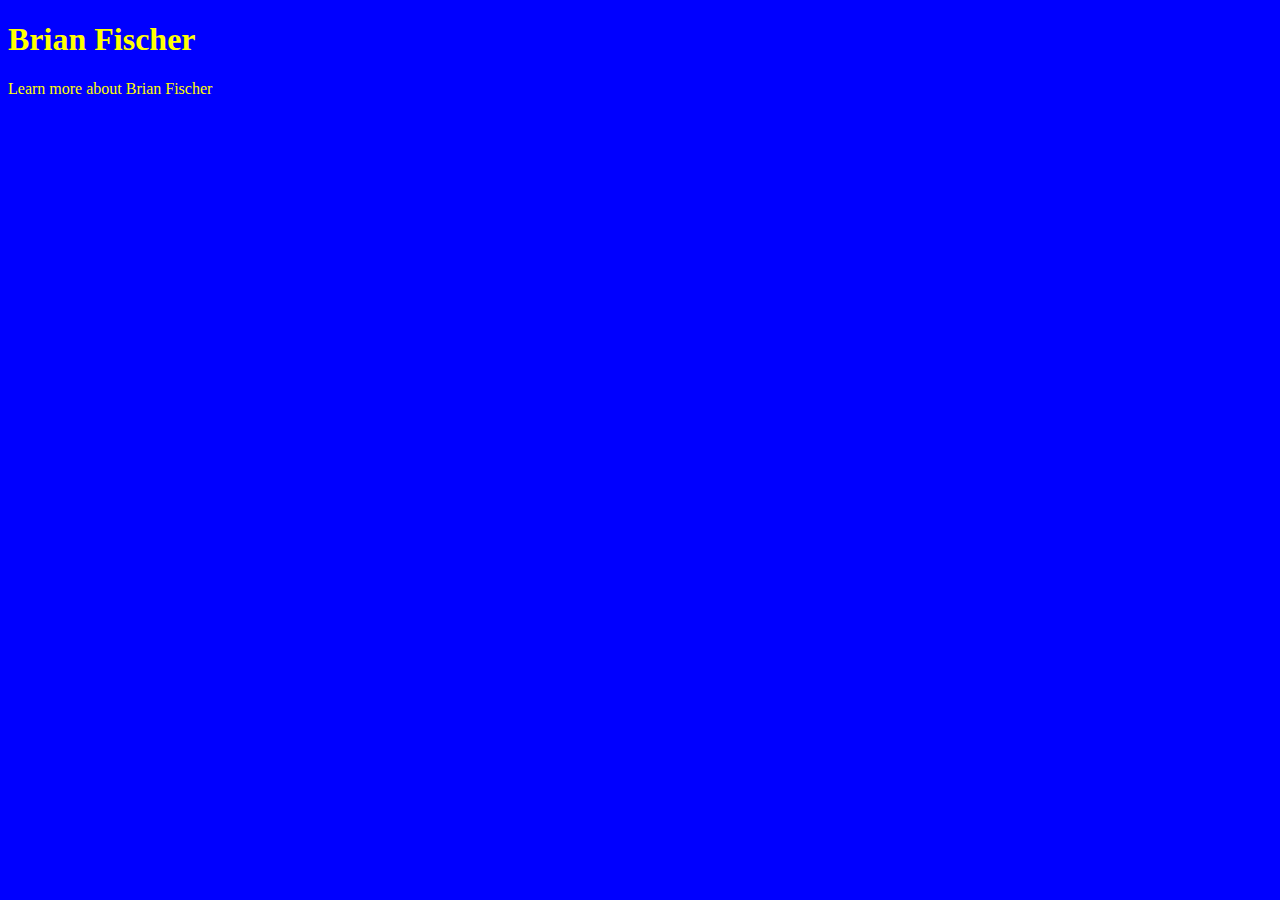
<file: unit_1/index.html>
<!DOCTYPE html>
<html>
	<head>
		<title>Brian Fischer's Page</title>
		<link rel="stylesheet" type="text/css" href="css/style.css">
	</head>

	<body>
	<h1>Brian Fischer</h1>
	<p>Learn more about Brian Fischer</p>
	</body>
</html>
</file>
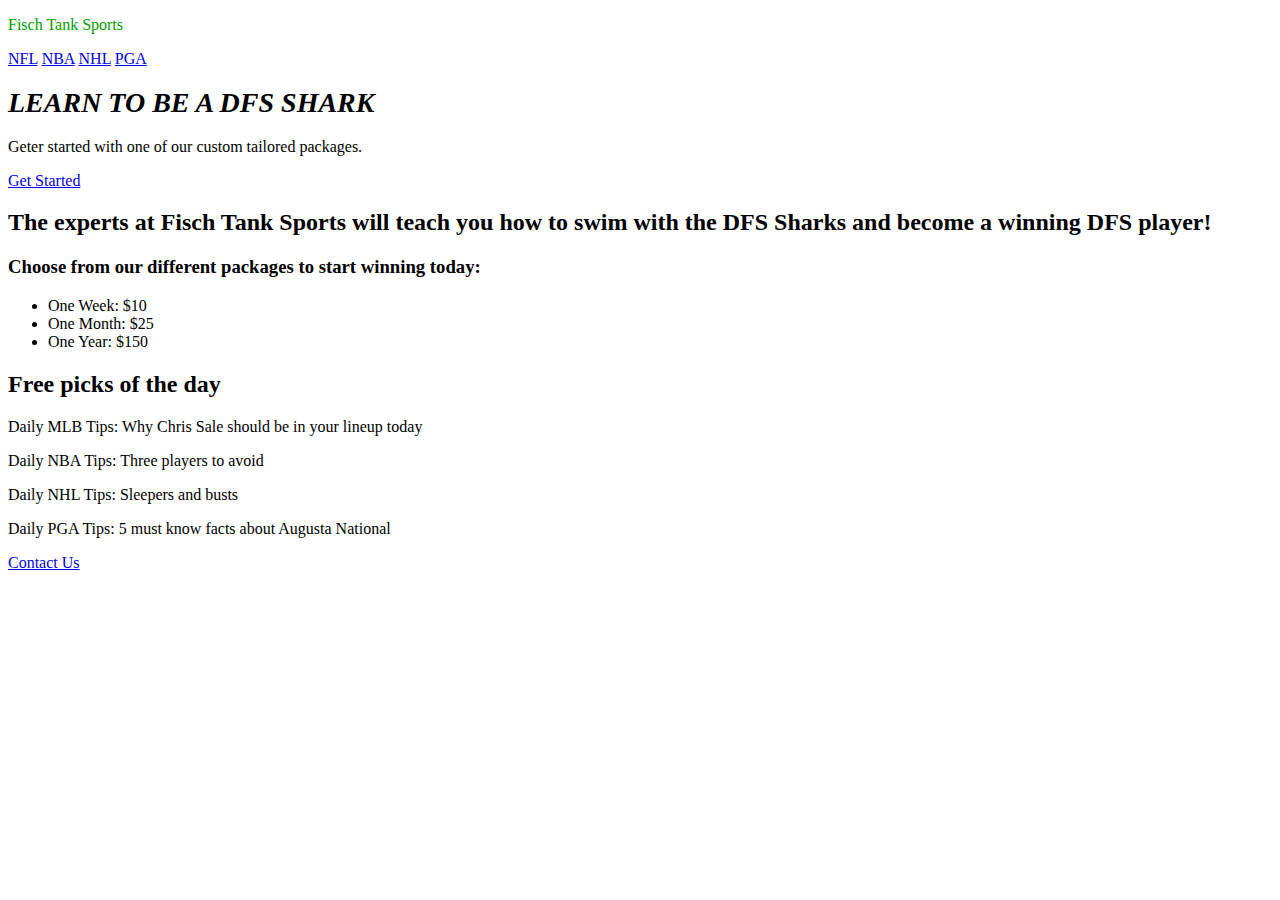
<file: unit_3/index.html>
<!DOCTYPE html>
<html>
<head>
	<title>Fisch Tank Sports</title>
	<link rel="stylesheet" type="text/css" href="css/style.css">
</head>
<body>
	<header title="Fisch Tank">
		<p class="logo">Fisch Tank Sports</p>
		<nav>
			<a href="#">NFL</a>
			<a href="#">NBA</a>
			<a href="#">NHL</a>
			<a href="#">PGA</a>
		</nav>
	</header>
	<section id="intro">
		<h1 id="slogan">Learn to be a DFS Shark</h1>
		<p>Geter started with one of our custom tailored packages.</p>
		<a href="#" class="cta">Get Started</a>
	</section>
	<section>
		<h2>The experts at Fisch Tank Sports will teach you how to swim with the DFS Sharks and become a winning DFS player!</h2>
		<h3>Choose from our different packages to start winning today:</h3>
		<ul>
		      <li>One Week: $10</li>
		      <li>One Month: $25</li>
		      <li>One Year: $150</li>
		</ul>
	</section>
	<section>
		<h2>Free picks of the day</h2>
		<p>Daily MLB Tips: Why Chris Sale should be in your lineup today</p>
		<p>Daily NBA Tips: Three players to avoid</p>
		<p>Daily NHL Tips: Sleepers and busts</p>
		<p>Daily PGA Tips: 5 must know facts about Augusta National</p>
	</section>
	<footer>
	  	<a href="mailto:bfischer@draftkings.com?Subject=Fisch Tank Sports Contact Form">Contact Us</a>
	</footer>
</body>
</html>
</file>
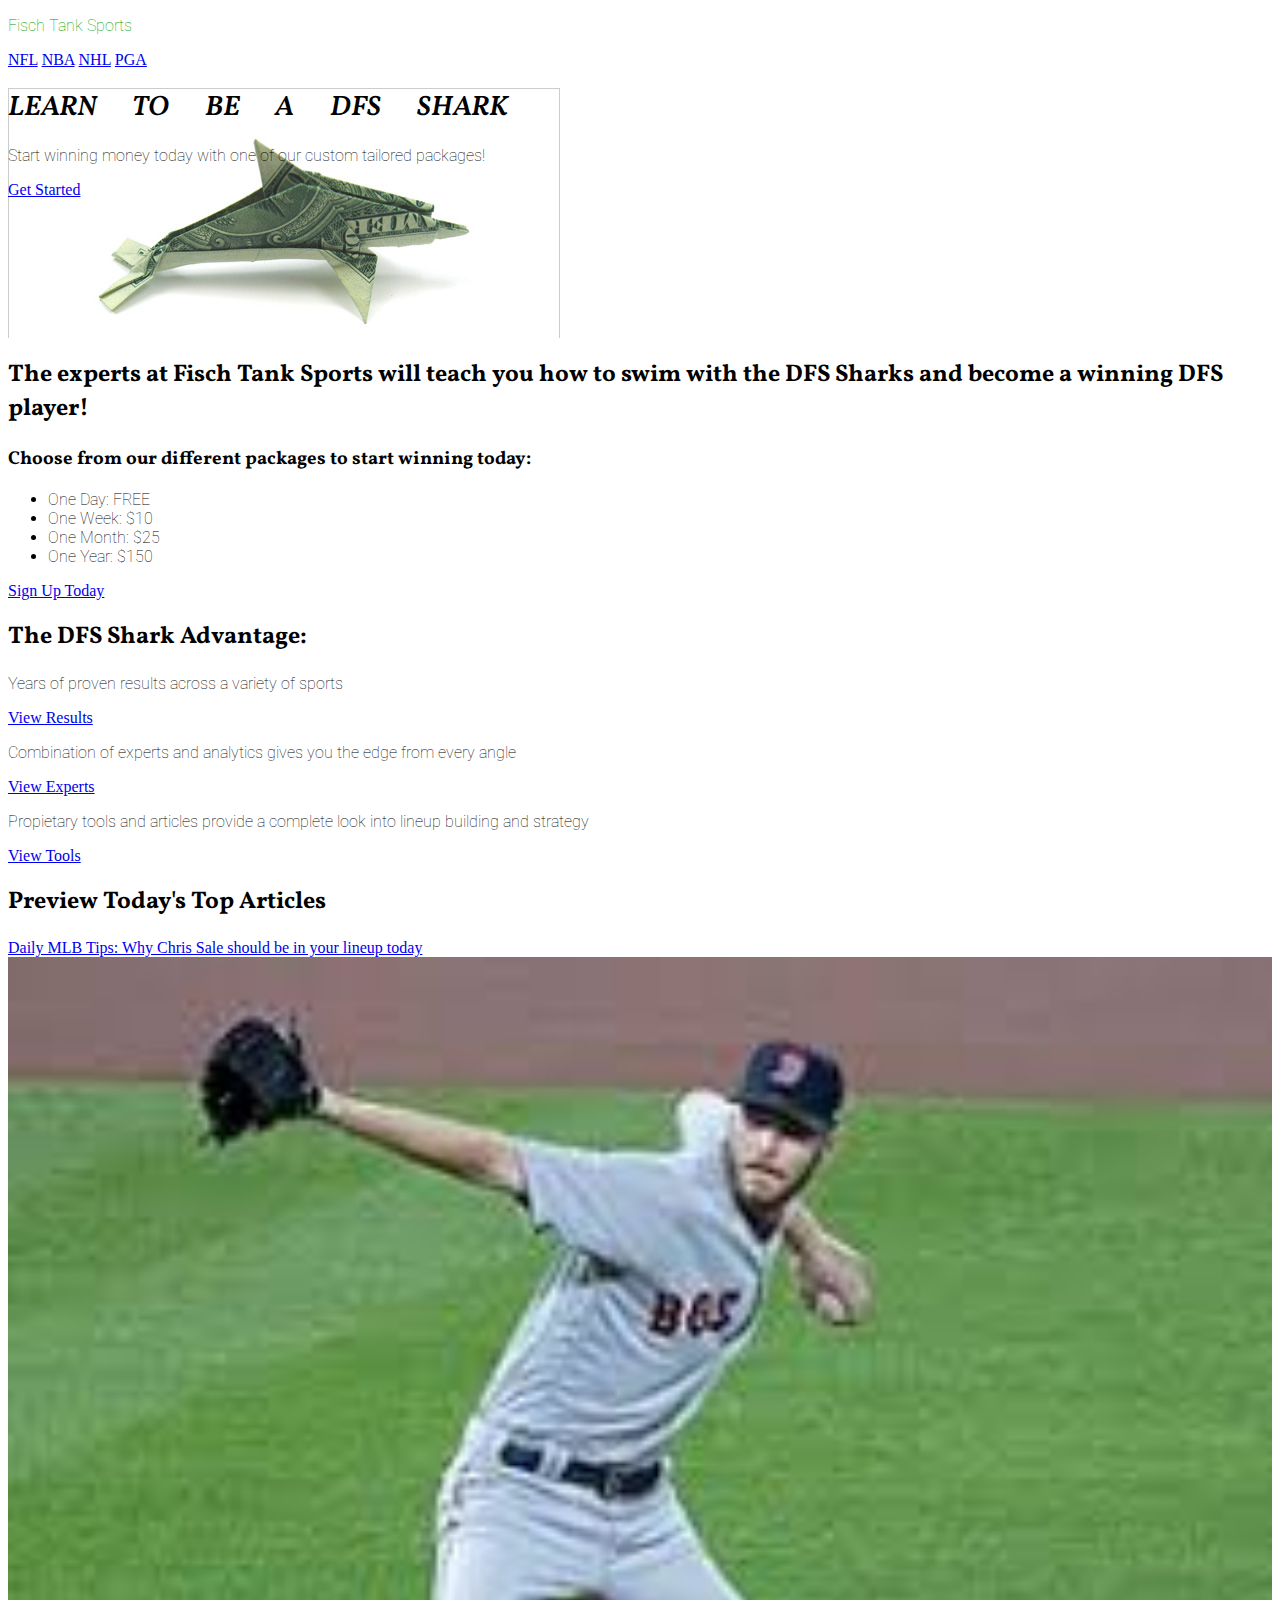
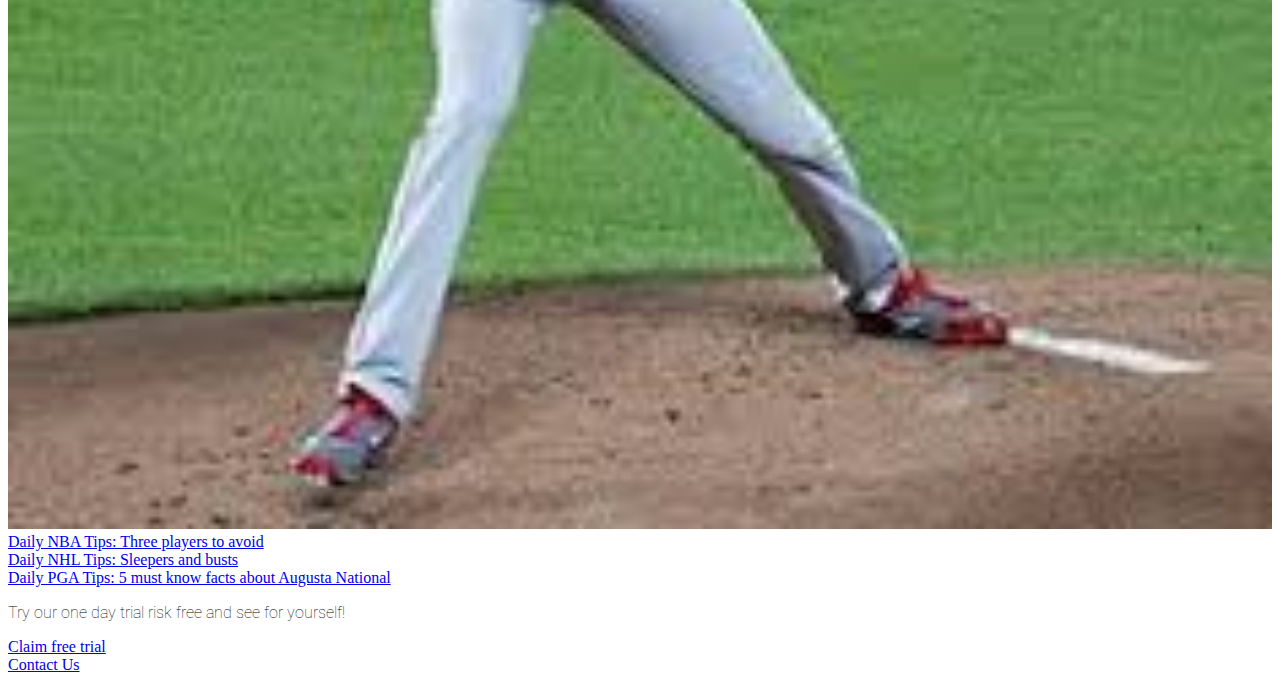
<file: unit_4/index.html>
<!DOCTYPE html>
<html>
<head>
	<title>Fisch Tank Sports</title>
	<link rel="stylesheet" type="text/css" href="css/style.css">
</head>
<body>
	<header title="Fisch Tank">
		<p class="logo">Fisch Tank Sports</p>
		<nav>
			<a href="#">NFL</a>
			<a href="#">NBA</a>
			<a href="#">NHL</a>
			<a href="#">PGA</a>
		</nav>
	</header>
	<section id="intro">
		<h1 id="slogan">Learn to be a DFS Shark</h1>
		<p>Start winning money today with one of our custom tailored packages!</p>
		<a href="#" class="cta">Get Started</a>
	</section>
	<section>
		<h2>The experts at Fisch Tank Sports will teach you how to swim with the DFS Sharks and become a winning DFS player!</h2>
		<h3>Choose from our different packages to start winning today:</h3>
		<ul>
					<li>One Day: FREE</li>
					<li>One Week: $10</li>
		      <li>One Month: $25</li>
		      <li>One Year: $150</li>
		</ul>
		<a href="#">Sign Up Today</a>
	</section>
	<section>
		<h2>The DFS Shark Advantage:</h2>
		<p>Years of proven results across a variety of sports</p>
		<a href="#">View Results</a>
		<p>Combination of experts and analytics gives you the edge from every angle</p>
		<a href="#">View Experts</a>
		<p>Propietary tools and articles provide a complete look into lineup building and strategy</p>
		<a href="#">View Tools</a>
	</section>
	<section>
		<h2>Preview Today's Top Articles</h2>
		<a href='#'>Daily MLB Tips: Why Chris Sale should be in your lineup today</a>
		<img src="images/chris_sale.jpg" alt="Chris Sale">
			<br>
		<a href='#'>Daily NBA Tips: Three players to avoid</a>
			<br>
		<a href='#'>Daily NHL Tips: Sleepers and busts</a>
			<br>
		<a href='#'>Daily PGA Tips: 5 must know facts about Augusta National</a>
	</section>
	<section>
		<p>Try our one day trial risk free and see for yourself!</p>
		<a href='#'>Claim free trial</a>
	</section>
	<footer>
	  	<a href="mailto:bfischer@draftkings.com?Subject=Fisch Tank Sports Contact Form">Contact Us</a>
	</footer>
</body>
</html>
</file>
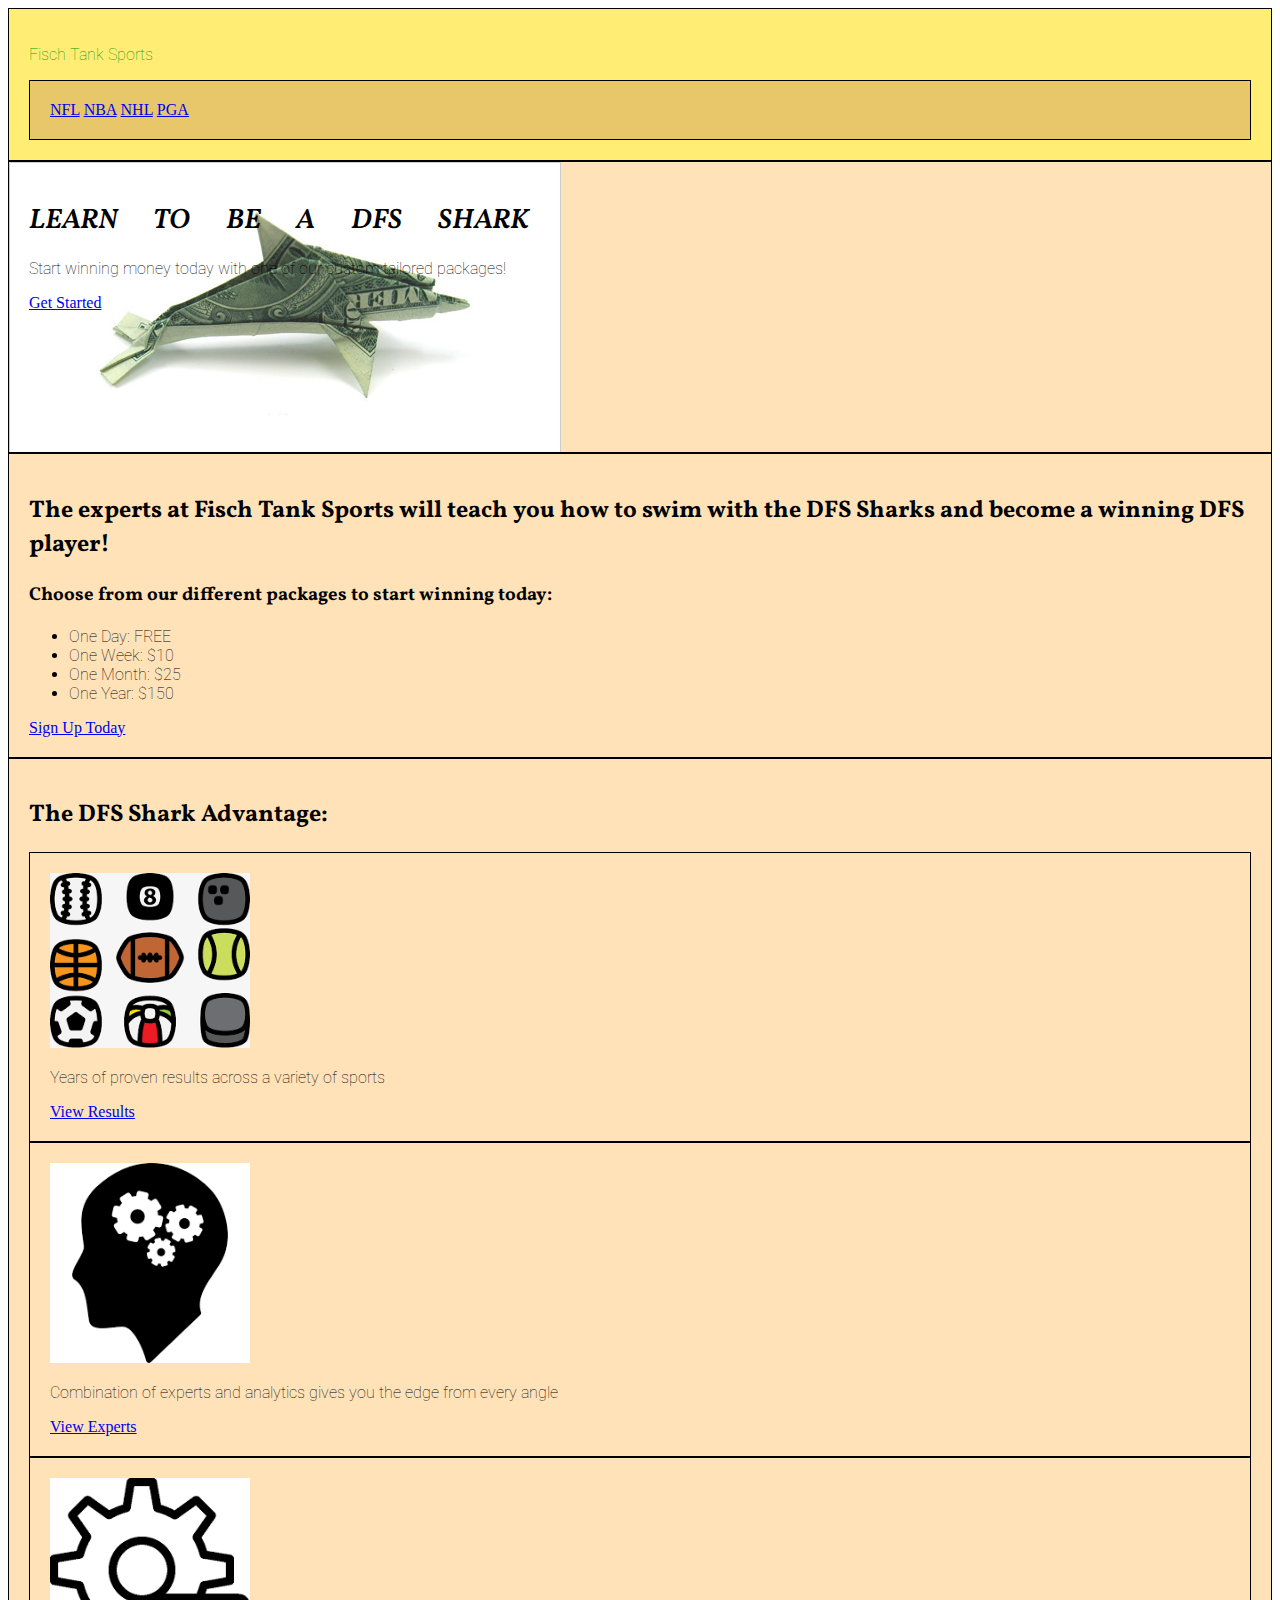
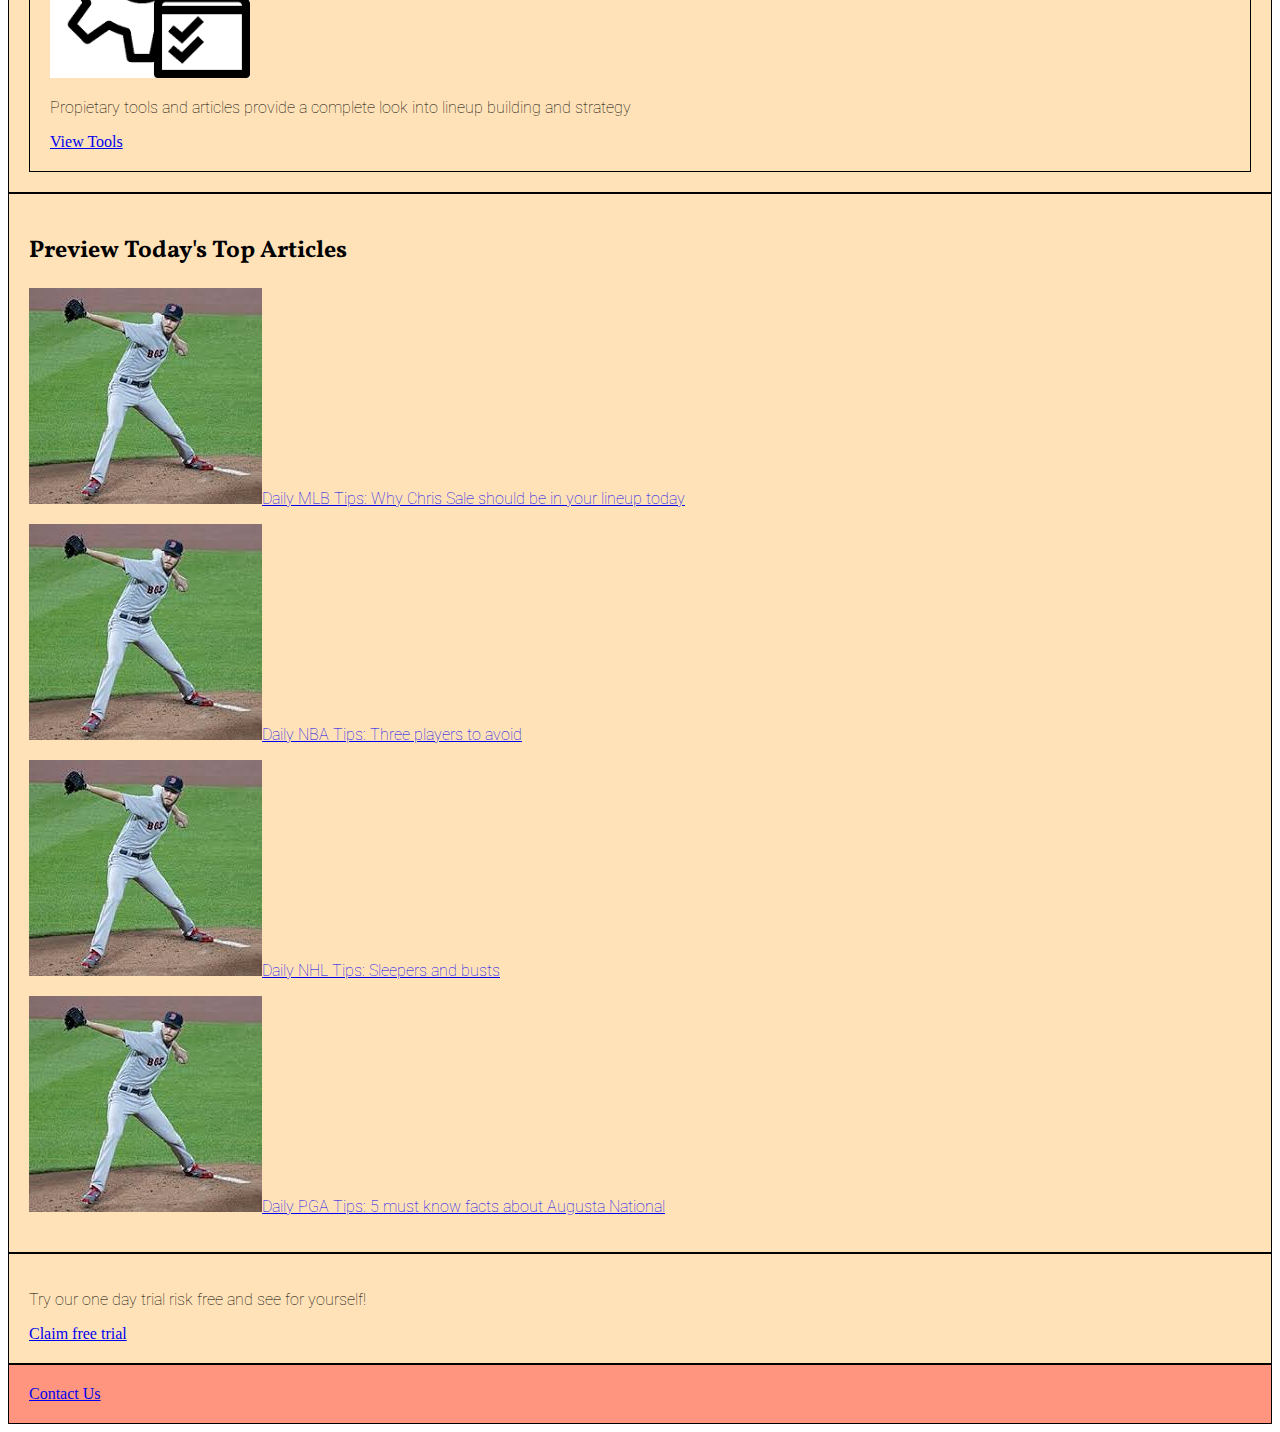
<file: unit_5/index.html>
<!DOCTYPE html>
<html>
<head>
	<title>Fisch Tank Sports</title>
	<link rel="stylesheet" type="text/css" href="css/style.css">
</head>
<body>
	<header title="Fisch Tank">
		<p class="logo">Fisch Tank Sports</p>
		<nav>
			<a href="#">NFL</a>
			<a href="#">NBA</a>
			<a href="#">NHL</a>
			<a href="#">PGA</a>
		</nav>
	</header>
	<section id="intro">
		<h1 id="slogan">Learn to be a DFS Shark</h1>
		<p>Start winning money today with one of our custom tailored packages!</p>
		<a href="#" class="cta">Get Started</a>
	</section>
	<section id="packages">
		<h2>The experts at Fisch Tank Sports will teach you how to swim with the DFS Sharks and become a winning DFS player!</h2>
		<h3>Choose from our different packages to start winning today:</h3>
		<ul>
					<li>One Day: FREE</li>
					<li>One Week: $10</li>
		      <li>One Month: $25</li>
		      <li>One Year: $150</li>
		</ul>
		<a href="#">Sign Up Today</a>
	</section>
	<section id="details">
		<h2>The DFS Shark Advantage:</h2>
		<div>
			<img src="images/icons.png" alt="Sports Icon">
			<p>Years of proven results across a variety of sports</p>
			<a href="#">View Results</a>
		</div>
		<div>
				<img src="images/expert.png" alt="Expert Icon">
			<p>Combination of experts and analytics gives you the edge from every angle</p>
			<a href="#">View Experts</a>
		</div>
		<div>
				<img src="images/tools.png" alt="Tools Icon">
			<p>Propietary tools and articles provide a complete look into lineup building and strategy</p>
			<a href="#">View Tools</a>
		</div>
	</section>
	<section ="articles">
		<h2>Preview Today's Top Articles</h2>
		<p>
			<a href='#'><img src="images/chris_sale.jpg" alt="Chris Sale">Daily MLB Tips: Why Chris Sale should be in your lineup today</a>
		</p>
		<p>
			<a href='#'><img src="images/chris_sale.jpg" alt="Chris Sale">Daily NBA Tips: Three players to avoid</a>
		</p>
		<p>
			<a href='#'><img src="images/chris_sale.jpg" alt="Chris Sale">Daily NHL Tips: Sleepers and busts</a>
		</p>
		<p>
			<a href='#'><img src="images/chris_sale.jpg" alt="Chris Sale">Daily PGA Tips: 5 must know facts about Augusta National</a>
		</p>
	</section>
	<section id="trial">
		<p>Try our one day trial risk free and see for yourself!</p>
		<a href='#'>Claim free trial</a>
	</section>
	<footer>
	  	<a href="mailto:bfischer@draftkings.com?Subject=Fisch Tank Sports Contact Form">Contact Us</a>
	</footer>
</body>
</html>
</file>
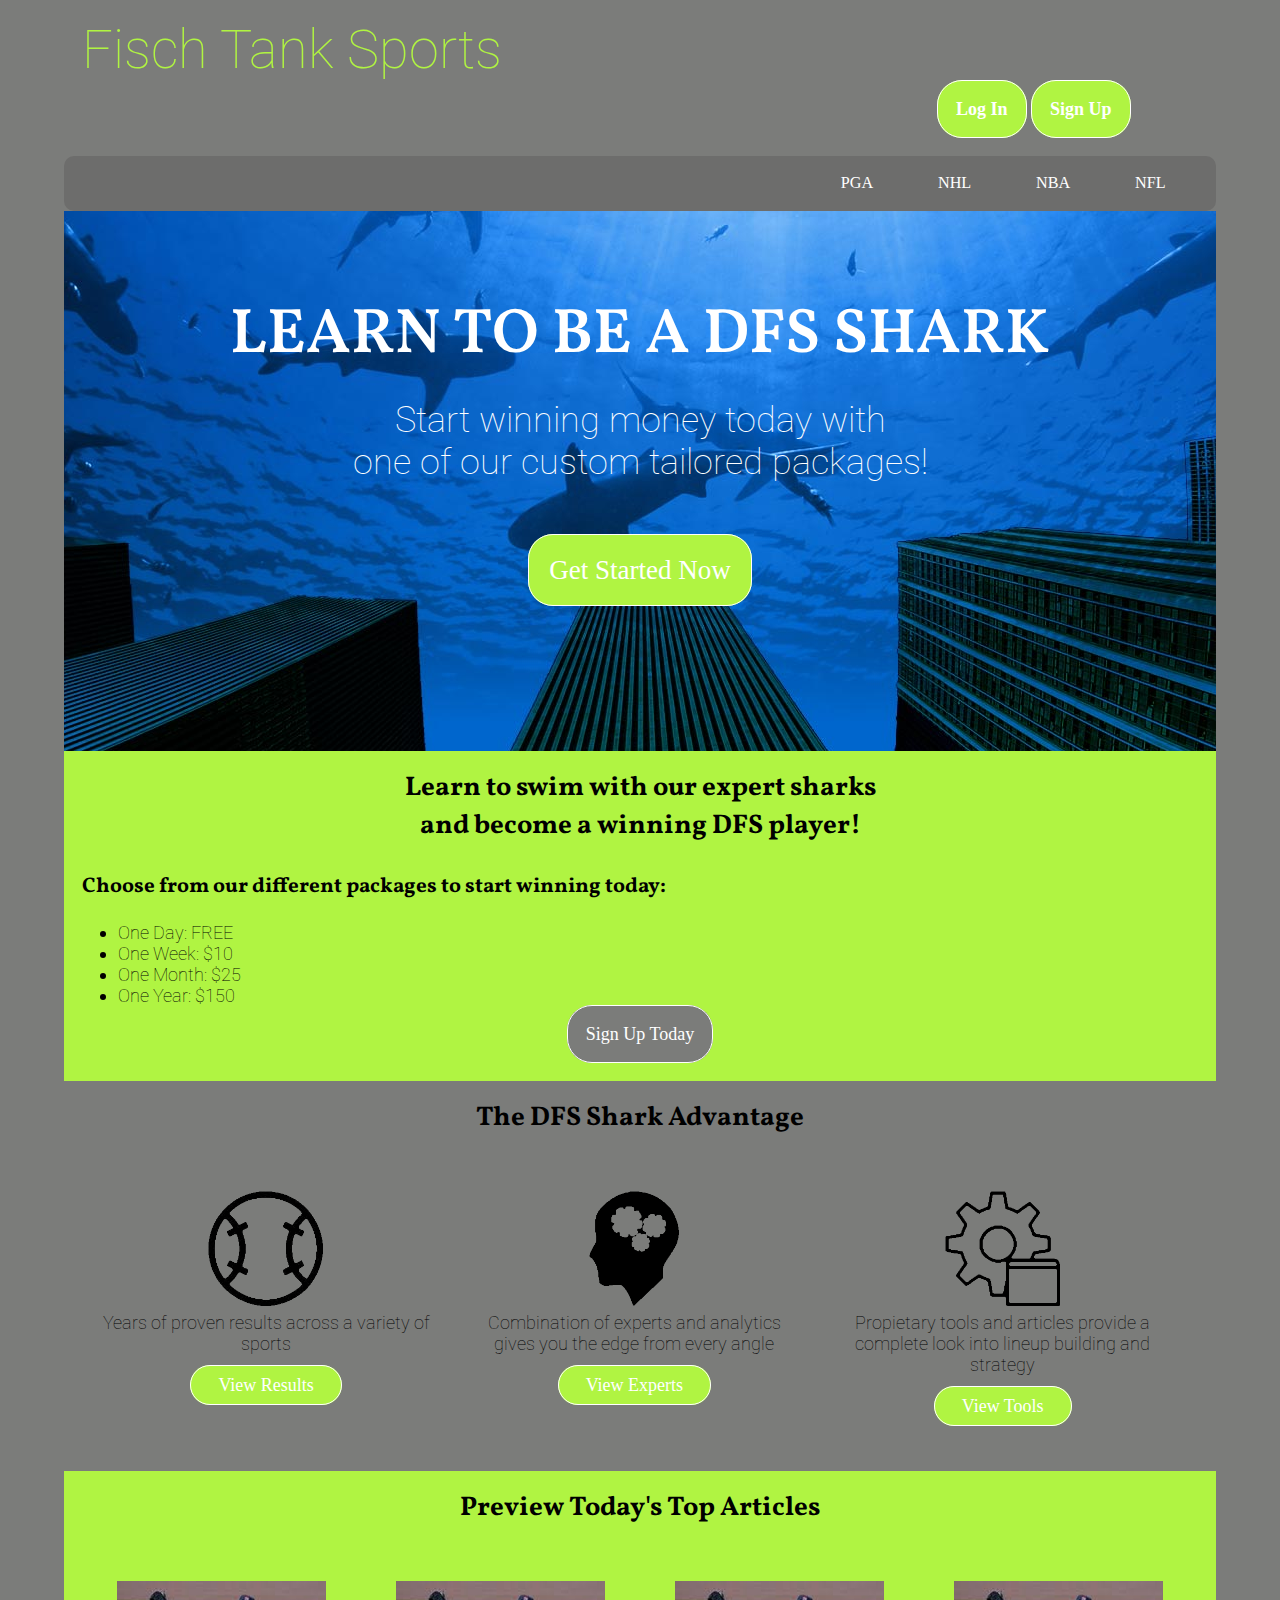
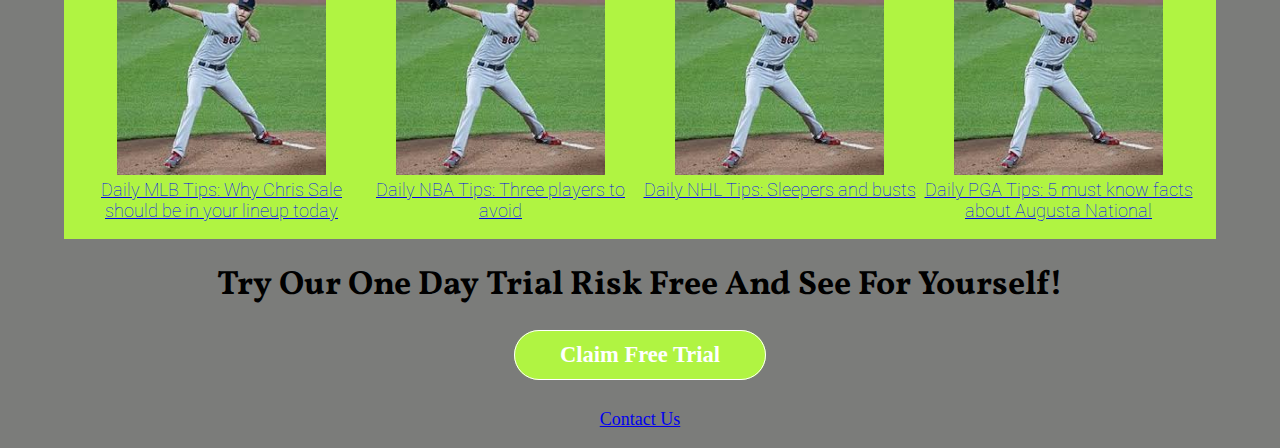
<file: unit_6/index.html>
<!DOCTYPE html>
<html>
<head>
	<title>Fisch Tank Sports</title>
	<link rel="stylesheet" type="text/css" href="css/style.css">
</head>
<body>
	<header title="Fisch Tank" class="clearfix">
		<p class="logo">Fisch Tank Sports</p>
		<div id="login">
			<a href='#'>Log In</a>
			<a href='#'>Sign Up</a>
		</div>
	</header>
		<nav class="clearfix">
			<a href="#">NFL</a>
			<a href="#">NBA</a>
			<a href="#">NHL</a>
			<a href="#">PGA</a>
		</nav>
	<section id="intro">
		<h1 id="slogan">Learn to be a DFS Shark</h1>
		<p>Start winning money today with <br>one of our custom tailored packages!</p>
		<a href="#" class="cta">Get Started Now</a>
	</section>
	<section id="packages">
		<h2>Learn to swim with our expert sharks<br> and become a winning DFS player!</h2>
		<h3>Choose from our different packages to start winning today:</h3>
		<ul>
					<li>One Day: FREE</li>
					<li>One Week: $10</li>
		      <li>One Month: $25</li>
		      <li>One Year: $150</li>
		</ul>
		<a href="#">Sign Up Today</a>
	</section>
	<section id="details" class="clearfix">
		<h2>The DFS Shark Advantage</h2>
		<div>
			<img src="images/image.png" alt="Sports Icon">
			<p>Years of proven results across a variety of sports</p><br>
			<a href="#">View Results</a>
		</div>
		<div>
				<img src="images/head.png" alt="Expert Icon">
			<p>Combination of experts and analytics gives you the edge from every angle</p><br>
			<a href="#">View Experts</a>
		</div>
		<div>
				<img src="images/tools.png" alt="Tools Icon">
			<p>Propietary tools and articles provide a complete look into lineup building and strategy</p><br>
			<a href="#">View Tools</a>
		</div>
	</section>
	<section id="articles" class="clearfix">
		<h2>Preview Today's Top Articles</h2>
		<p>
			<a href='#'><img src="images/chris_sale.jpg" alt="Chris Sale"><br>Daily MLB Tips: Why Chris Sale should be in your lineup today</a>
		</p>
		<p>
			<a href='#'><img src="images/chris_sale.jpg" alt="Chris Sale"><br>Daily NBA Tips: Three players to avoid</a>
		</p>
		<p>
			<a href='#'><img src="images/chris_sale.jpg" alt="Chris Sale"><br>Daily NHL Tips: Sleepers and busts</a>
		</p>
		<p>
			<a href='#'><img src="images/chris_sale.jpg" alt="Chris Sale"><br>Daily PGA Tips: 5 must know facts about Augusta National</a>
		</p>
	</section>
	<section id="trial">
		<h2>Try our one day trial risk free and see for yourself!</h2>
		<a href='#'>Claim free trial</a>
	</section>
	<footer>
	  	<a href="mailto:bfischer@draftkings.com?Subject=Fisch Tank Sports Contact Form">Contact Us</a>
	</footer>
</body>
</html>
</file>
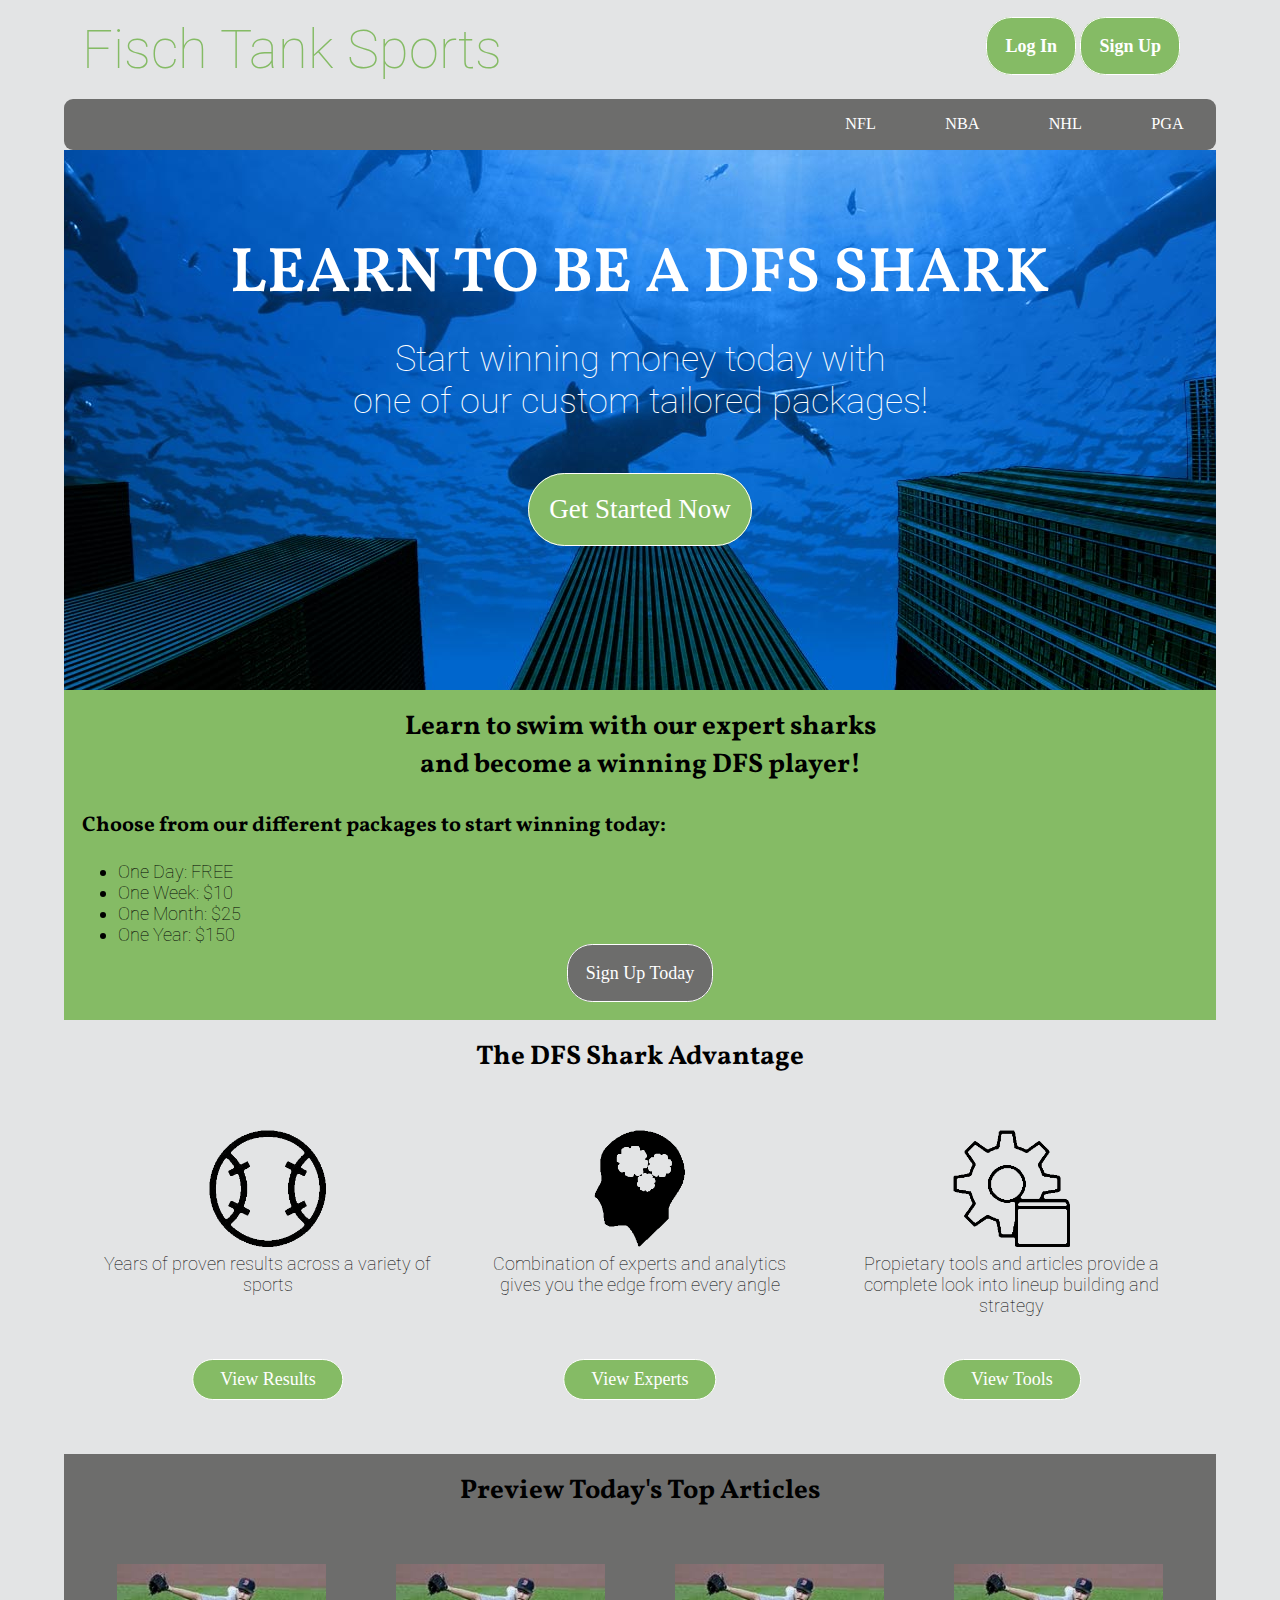
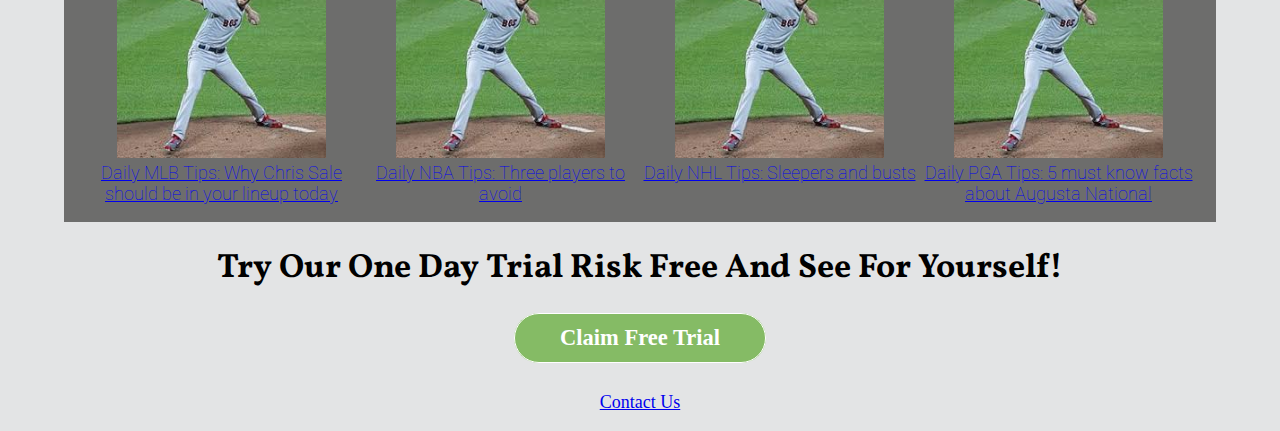
<file: unit_8/index.html>
<!DOCTYPE html>
<html>
<meta name="viewport" content="width=device-width, initial-scale=1">
<head>
	<title>Fisch Tank Sports</title>
	<link rel="stylesheet" type="text/css" href="css/style.css">
</head>
<body>
	<header title="Fisch Tank" class="clearfix">
		<p class="logo">Fisch Tank Sports</p>
		<div id="login">
			<a href='#'>Log In</a>
			<a id="sign-up" href='#'>Sign Up</a>
		</div>
	</header>
		<nav class="clearfix">
			<a href="#">NFL</a>
			<a href="#">NBA</a>
			<a href="#">NHL</a>
			<a href="#">PGA</a>
		</nav>
	<section id="intro">
		<h1 id="slogan">Learn to be a DFS Shark</h1>
		<p>Start winning money today with <br>one of our custom tailored packages!</p>
		<a href="#" class="cta">Get Started Now</a>
	</section>
	<section id="packages">
		<h2>Learn to swim with our expert sharks<br> and become a winning DFS player!</h2>
		<h3>Choose from our different packages to start winning today:</h3>
		<ul>
					<li>One Day: FREE</li>
					<li>One Week: $10</li>
		      <li>One Month: $25</li>
		      <li>One Year: $150</li>
		</ul>
		<a href="#">Sign Up Today</a>
	</section>
	<section id="details" class="clearfix">
		<h2>The DFS Shark Advantage</h2>
		<div>
			<img src="images/image.png" alt="Sports Icon">
			<p>Years of proven results across a variety of sports</p>
			<a href="#">View Results</a>
		</div>
		<div>
				<img src="images/head.png" alt="Expert Icon">
			<p>Combination of experts and analytics gives you the edge from every angle</p>
			<a href="#">View Experts</a>
		</div>
		<div>
				<img src="images/tools.png" alt="Tools Icon">
			<p>Propietary tools and articles provide a complete look into lineup building and strategy</p>
			<a href="#">View Tools</a>
		</div>
	</section>
	<section id="articles" class="clearfix">
		<h2>Preview Today's Top Articles</h2>
		<p>
			<a href='#'><img src="images/chris_sale.jpg" alt="Chris Sale"><br>Daily MLB Tips: Why Chris Sale should be in your lineup today</a>
		</p>
		<p>
			<a href='#'><img src="images/chris_sale.jpg" alt="Chris Sale"><br>Daily NBA Tips: Three players to avoid</a>
		</p>
		<p>
			<a href='#'><img src="images/chris_sale.jpg" alt="Chris Sale"><br>Daily NHL Tips: Sleepers and busts</a>
		</p>
		<p>
			<a href='#'><img src="images/chris_sale.jpg" alt="Chris Sale"><br>Daily PGA Tips: 5 must know facts about Augusta National</a>
		</p>
	</section>
	<section id="trial">
		<h2>Try our one day trial risk free and see for yourself!</h2>
		<a href='#'>Claim free trial</a>
	</section>
	<footer>
	  	<a href="mailto:bfischer@draftkings.com?Subject=Fisch Tank Sports Contact Form">Contact Us</a>
	</footer>
</body>
</html>
</file>
<file: unit_1/css/style.css>
body {
	background-color: blue;
}

h1, p {
	color: yellow;
}
</file>
<file: unit_3/css/style.css>
header {
    color: #009E00;
}

img {
  width: 100%;
  height: auto;
}


h1 {
  font-size: 54px;
  font-weight: 600;
  text-transform: uppercase;
}

#slogan {
  font-style: italic;
  font-size: 28px;
}
</file>
<file: unit_4/css/style.css>
@import url('https://fonts.googleapis.com/css?family=Roboto:700|Vollkorn');

h1, h2, h3, h4, h5, h6 {
  font-family: 'Vollkorn', serif;
}

p, ul {
  font-family: 'Roboto', sans-serif;
  font-weight: lighter;
}

header {
    color: #009E00;
}

img {
  width: 100%;
  height: auto;
}

h1 {
  font-size: 54px;
  font-weight: 600;
  text-transform: uppercase;
}

#intro {
  background-image: url(../images/shark.jpg);
  background-repeat: no-repeat;
  background-size: auto;
  height: 250px;
}

#slogan {
  font-style: italic;
  font-size: 28px;
  word-spacing: 1.1em;
}
</file>
<file: unit_5/css/style.css>
@import url('https://fonts.googleapis.com/css?family=Roboto|Vollkorn');

h1, h2, h3, h4, h5, h6 {
  font-family: 'Vollkorn', serif;
}

p, ul {
  font-family: 'Roboto', sans-serif;
  font-weight: lighter;
}

header {
    color: #009E00;
    background-color: #FFED74;
    border: 1px black solid;
    padding: 20px;
}

nav {
    background-color: #E8C66A;
    border: 1px black solid;
    padding: 20px;
  }

footer {
  background-color: #FF957E;
  border: 1px black solid;
  padding: 20px;
}

div, section {
  background-color: #FFE2B8;
  border: 1px black solid;
  padding: 20px;
}

h1 {
  font-size: 54px;
  font-weight: 600;
  text-transform: uppercase;
}

#intro {
  background-image: url(../images/shark.jpg);
  background-repeat: no-repeat;
  background-size: auto;
  height: 250px;
}

#slogan {
  font-style: italic;
  font-size: 28px;
  word-spacing: 1.1em;
}

#details img {
  width: 200px;
}

#articles img{
  width: 200px;
}
</file>
<file: unit_6/css/style.css>
@import url('https://fonts.googleapis.com/css?family=Roboto|Vollkorn');

.clearfix:after {
  visibility: hidden;
    display: block;
    font-size: 0;
    content: " ";
    clear: both;
    height: 0;
}

* { margin:0; padding:0; box-sizing:border-box; }

h1, h2, h3, h4, h5, h6 {
  font-family: 'Vollkorn', serif;
}

p, ul {
  font-family: 'Roboto', sans-serif;
  font-weight: lighter;
}

body {
  font-size: 18px;
  width: 90%;
  margin: auto;
  background-color: #7b7c7a;
}

header {
    color: #b0f442;
    background-color: #7b7c7a;
    padding: 1em;
}

nav {
  border-radius: 10px;
    background-color: #6d6d6c;
    padding: 1em;
    width: 100%;
  }

nav a {
  background-color: none;
  float: right;
  padding: 0 2em;
  text-decoration: none;
  color: white;
  font-size: .9em;
}

nav a:hover {
  font-weight: bold;
  color: #b0f442;
}

nav a:active {
  text-decoration: underline;
}

footer {
  background-color: #7b7c7a;
  padding: 1em;
  text-align:center;
}

div, section {
  background-color: #b0f442;
  padding: 1em;
}

h1 {
  font-size: 3em;
  font-weight: 600;
  text-transform: uppercase;
}

header p {
  font-size: 3em;
  text-align: left;
}

#login {
  float:right;
  width: 25%;
  background-color: inherit;
  border: none;
}

#login a {
  border-radius: 25px;
  border: 1px solid white;
  padding: 1em;
  background-color: #b0f442;
  text-decoration: none;
  font-weight: bold;
  color: white;
  text-align: center;
}

#login a:hover {
  border: none;
  font-weight: bolder;
  color: #7b7c7a;
}

#login a:active {
  text-decoration: underline;
}

#intro {
  background-image: url(../images/shark-2.jpg);
  background-repeat: no-repeat;
  background-size: auto;
  background-position: center;
  background-color: #7b7c7a;
  min-height: 30em;
  color: white;
  text-align: center;
}

#intro p{
  font-size: 2em;
  padding-bottom: 2em;
}

#slogan {
  font-size: 3.5em;
  padding-top: 1em;
  padding-bottom: .3em;
}

#intro a {
  padding: .75em;
  background-color: #b0f442;
  font-size: 1.5em;
  text-decoration: none;
  border-radius: 25px;
  border: 1px solid white;
  color: white;
}

#intro a:hover {
  border: none;
  font-weight: bolder;
  color: #7b7c7a;
}

#intro a:active {
  text-decoration: underline;
}

#packages {
  text-align: center;
  padding-bottom: 2em;
}

#packages h2 {
  text-align: center;
  padding-bottom: 1em;
}

#packages h3 {
  text-align: left;
  padding-bottom: 1em;
}

#packages ul {
  padding-left: 2em;
  text-align: left;
  padding-bottom: 1em;
}

#packages a {
  padding: 1em;
  background-color: #7b7c7a;
  font-size: 1em;
  text-decoration: none;
  border-radius: 25px;
  border: 1px solid white;
  color: white;
}

#packages a:hover {
  border: none;
  font-weight: bolder;
  color: #b0f442;
}

#packages a:active {
  text-decoration: underline;
}

#details {
  background-color: #7b7c7a;
  padding: 1em;
  text-align: center;
}

#details div {
  background-color: inherit;
  margin: auto;
  float: left;
  width: 33%;
  min-height: 13em;
  padding-top: 3em;
  padding-bottom: 2em;
}

#details img {
  width: 35%;
  margin-left: auto;
  margin-right: auto;
}

#details a {
  background-color: #b0f442;
  padding: .5em 1.5em;
  text-decoration: none;
  color: white;
  font-size: 1em;
  border-radius: 25px;
  border: 1px solid white;
}

#details a:hover {
  font-weight: bold;
  color: #7b7c7a;
}

#details a:active {
  text-decoration: underline;
}


#articles {
  text-align: center;
  min-height: 13em;
}

#articles h2 {
  padding-bottom: 2em;
}

#articles p {
  float: left;
  width: 25%;
}

#articles img{
  width: 75%;
  margin-left: auto;
  margin-right: auto;
}

#trial {
  background-color: #7b7c7a;
  text-align: center;
  text-transform: capitalize;
  font-weight: bold;
  font-size: 1.25em;
}

#trial h2 {
  padding-bottom: 1em;
}

#trial a {
  background-color: #b0f442;
  padding: .5em 2em;
  text-decoration: none;
  color: white;
  font-size: 1em;
  border-radius: 25px;
  border: 1px solid white;
}

#trial a:hover {
  font-weight: bold;
  color: #7b7c7a;
}

#trial a:active {
  text-decoration: underline;
}
</file>
<file: unit_8/css/style.css>
@import url('https://fonts.googleapis.com/css?family=Roboto|Vollkorn');

.clearfix:after {
  visibility: hidden;
    display: block;
    font-size: 0;
    content: " ";
    clear: both;
    height: 0;
}

* { margin:0; padding:0; box-sizing:border-box; }

h1, h2, h3, h4, h5, h6 {
  font-family: 'Vollkorn', serif;
}

p, ul {
  font-family: 'Roboto', sans-serif;
  font-weight: lighter;
}

body {
  font-size: 18px;
  width: 90%;
  margin: auto;
  background-color: #e3e4e5;
}

header {
    color: #85bb65;
    background-color: #e3e4e5;
    padding: 1em;
}

nav {
  border-radius: .5em;
    background-color: #6d6d6c;
    width: 100%;
    text-align: right;
  }

nav a {
  display: inline-block;
  background-color: none;
  text-align: center;
  padding: 1em 2em;
  text-decoration: none;
  color: white;
  font-size: .9em;
}

nav a:hover {
  font-weight: bold;
  color: #85bb65;
}

nav a:active {
  text-decoration: underline;
}

footer {
  background-color: #e3e4e5;
  padding: 1em;
  text-align:center;
}

div, section {
  background-color: #85bb65;
  padding: 1em;
}

h1 {
  font-size: 3em;
  font-weight: 600;
  text-transform: uppercase;
}

header p {
  font-size: 3em;
  float: left;
  text-align: left;
}

#login {
  float: right;
  width: 25%;
  background-color: inherit;
  border: none;
  text-align: right;
}

#login a {
  border-radius: 1.4em;
  border: 1px solid white;
  padding: 1em;
  background-color: #85bb65;
  text-decoration: none;
  font-weight: bold;
  color: white;
  text-align: center;
}

#login a:hover {
  border: none;
  font-weight: bolder;
  color: #6d6d6c;
}

#login a:active {
  text-decoration: underline;
}

#intro {
  background-image: url(../images/shark-2.jpg);
  background-repeat: no-repeat;
  background-size: auto;
  background-position: center;
  background-color: #e3e4e5;
  min-height: 30em;
  color: white;
  text-align: center;
}

#intro p{
  font-size: 2em;
  padding-bottom: 2em;
}

#slogan {
  font-size: 3.5em;
  padding-top: 1em;
  padding-bottom: .3em;
}

#intro a {
  padding: .75em;
  background-color: #85bb65;
  font-size: 1.5em;
  text-decoration: none;
  border-radius: 1.4em;
  border: 1px solid white;
  color: white;
}

#intro a:hover {
  border: none;
  font-weight: bolder;
  color: #e3e4e5;
}

#intro a:active {
  text-decoration: underline;
}

#packages {
  text-align: center;
  padding-bottom: 2em;
}

#packages h2 {
  text-align: center;
  padding-bottom: 1em;
}

#packages h3 {
  text-align: left;
  padding-bottom: 1em;
}

#packages ul {
  padding-left: 2em;
  text-align: left;
  padding-bottom: 1em;
}

#packages a {
  padding: 1em;
  background-color: #6d6d6c;
  font-size: 1em;
  text-decoration: none;
  border-radius: 1.4em;
  border: 1px solid white;
  color: white;
}

#packages a:hover {
  border: none;
  font-weight: bolder;
  color: #85bb65;
}

#packages a:active {
  text-decoration: underline;
}

#details {
  background-color: #e3e4e5;
  padding: 1em;
  text-align: center;
}

#details div {
  background-color: inherit;
  margin: auto;
  float: left;
  width: 33.33%;
  min-height: 13em;
  padding-top: 3em;
  padding-bottom: 2em;
  position: relative;
  height: 20em;
}

#details img {
  width: 35%;
  margin-left: auto;
  margin-right: auto;
}

#details a {
  background-color: #85bb65;
  padding: .5em 1.5em;
  text-decoration: none;
  color: white;
  font-size: 1em;
  border-radius: 1.4em;
  border: 1px solid white;
  display: inline-block;
  margin-top: 1em;
  position: absolute;
  bottom: 2em;
  left: 50%;
  transform: translateX(-50%);
}

#details a:hover {
  font-weight: bold;
  color: #6d6d6c;
}

#details a:active {
  text-decoration: underline;
}


#articles {
  text-align: center;
  min-height: 13em;
  background-color: #6d6d6c;
}

#articles h2 {
  padding-bottom: 2em;
}

#articles p {
  float: left;
  width: 25%;
}

#articles img{
  width: 75%;
  margin-left: auto;
  margin-right: auto;
}

#trial {
  background-color: #e3e4e5;
  text-align: center;
  text-transform: capitalize;
  font-weight: bold;
  font-size: 1.25em;
}

#trial h2 {
  padding-bottom: 1em;
}

#trial a {
  background-color: #85bb65;
  padding: .5em 2em;
  text-decoration: none;
  color: white;
  font-size: 1em;
  border-radius: 1.4em;
  border: 1px solid white;
}

#trial a:hover {
  font-weight: bold;
  color: #6d6d6c;
}

#trial a:active {
  text-decoration: underline;
}

@media only screen and (max-width: 1080px) {
    body {
      font-size: 16px;
    }
    #articles p {
      width: 50%;
      padding-bottom: 1em;
    }
    #articles img {
      width: 50%;
    }
}

@media only screen and (max-width: 1020px) {
  body {
    font-size: 14px;
  }
}

@media only screen and (max-width: 900px) {
  #sign-up {
  display: none;
  }
  #articles p {
    float: none;
    width: 100%;
  }
  #articles h2 {
    padding-bottom: 1em;
  }
  #articles img {
    display: none;
  }
}

@media only screen and (max-width: 850px) {
  #details div {
    float: none;
    width: 50%;
  }
  #details a{
    bottom: 2.5em;
  }

  @media only screen and (max-width: 600px) {
    body {
      width: 100%;
    }
    header p {
      font-size: 2.5em;
    }
    nav {
      text-align: center;
    }
    nav a {
      margin: 0 1em;
      display: block;
      font-size: 1em;
    }
    nav a:active {
      background-color: #85bb65;
      color: white;
    }
    #details div {
      width: 100%;
    }
    #details img {
      width: 20%;
    }
    #details a{
      bottom: 3em;
    }
  }

    @media only screen and (max-width: 445px) {
      header p {
        float: none;
        text-align: center;
        font-size: 3em;
      }
      #login div {
        width: 100%
      }
      #login {
        float: none;
        text-align: center;
        width: 100%;
      }
      #login a {
        display: block;
        margin: 0 1em;
      }
      #login a:active {
        background-color: #6d6d6c;
        color: white;
      }
      #intro {
        min-height: 35em;
      }
      #details a{
        bottom: 4em;
        font-size: 1.25em;
      }
}
</file>
